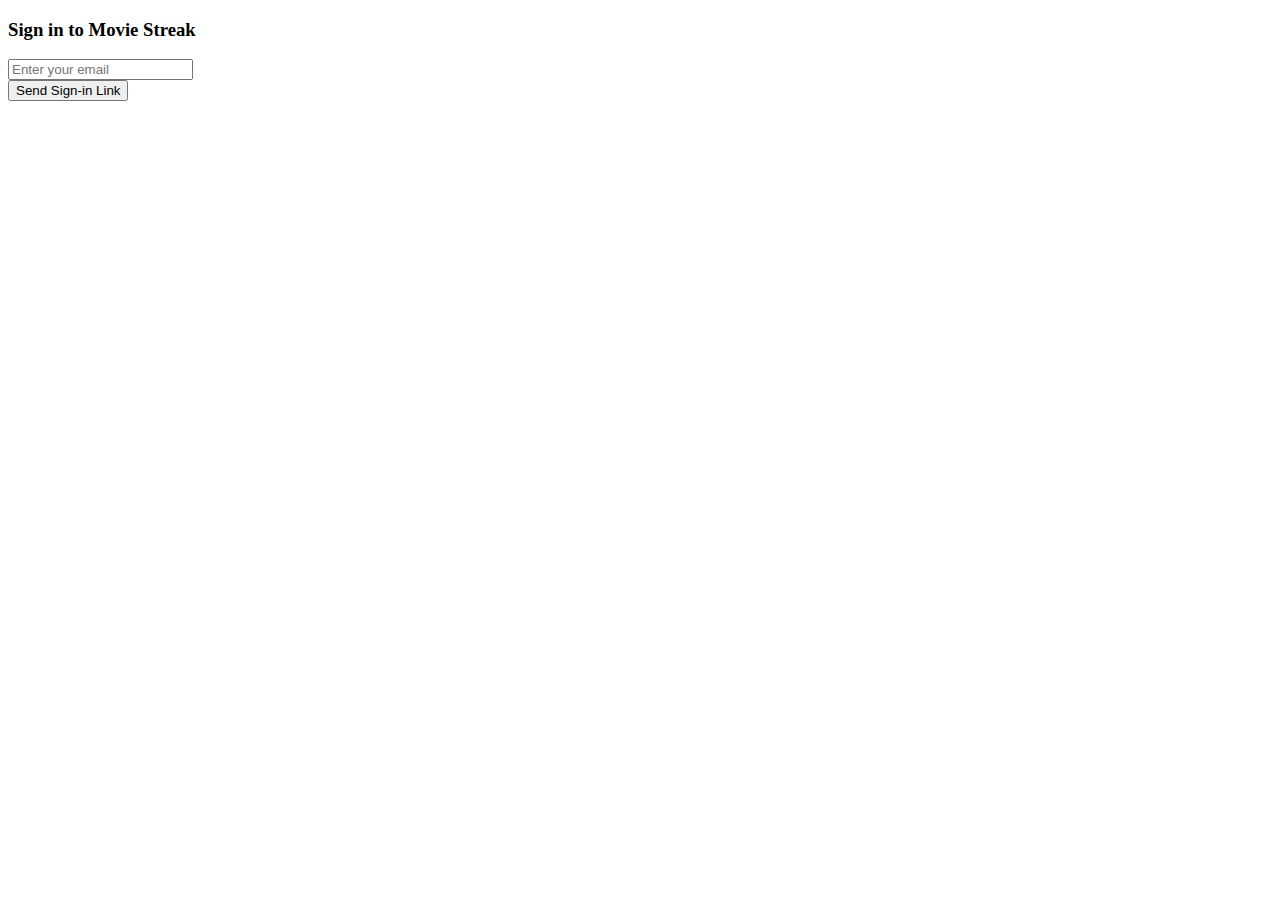
<file: auth-modal.html>
<!DOCTYPE html>
<html>
<div id="authModal" class="modal">
    <div class="modal-content">
        <i class="fas fa-times modal-close-btn" onclick="closeModal('authModal')"></i>
        <h3>Sign in to Movie Streak</h3>
        <form id="authForm">
            <input type="email" id="emailInput" placeholder="Enter your email" required>
            <div id="authMessage" class="auth-message" style="display: none;"></div>
            <div class="modal-buttons">
                <button type="submit">Send Sign-in Link</button>
            </div>
        </form>
    </div>
</div>
</html>
</file>
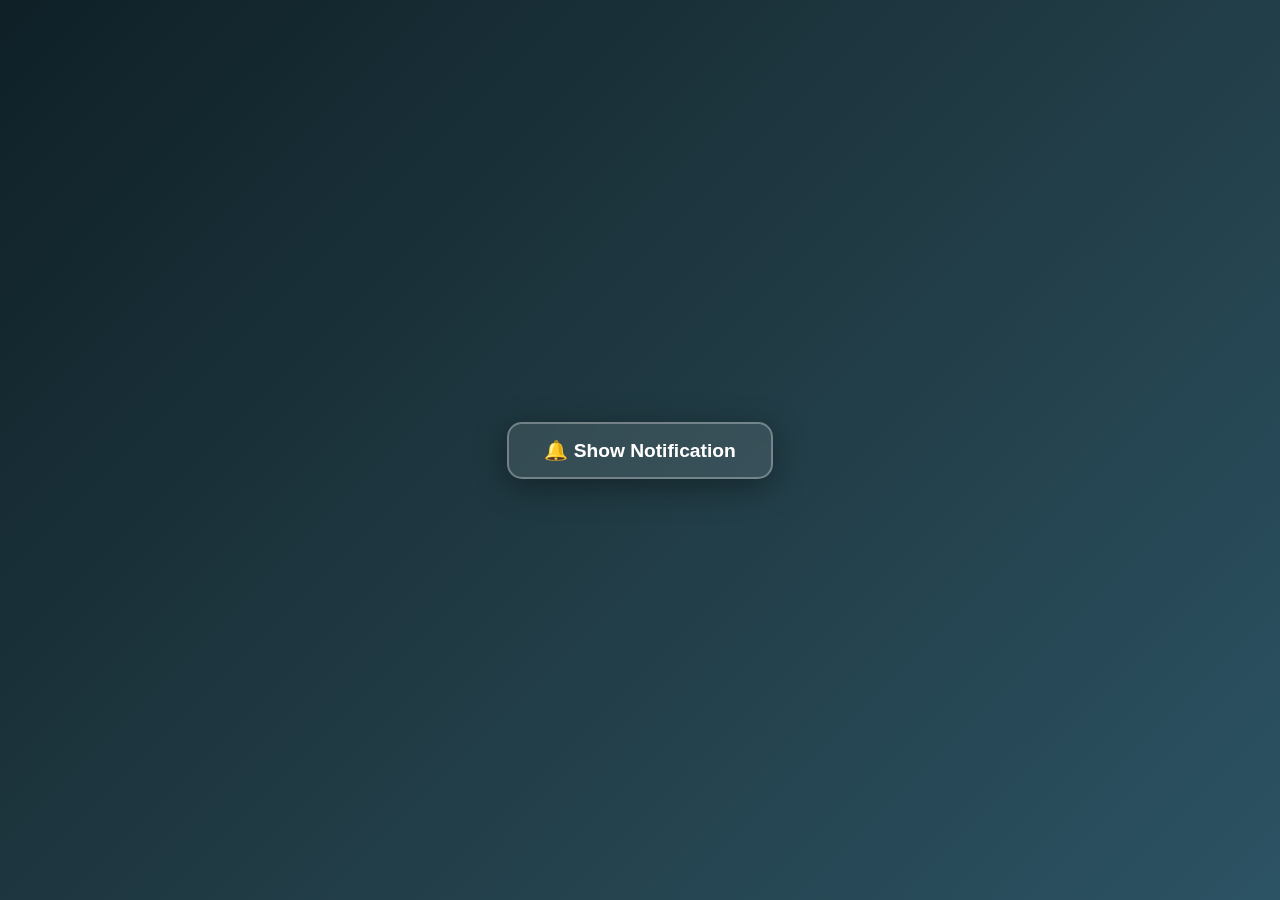
<file: index2.html>
<!DOCTYPE html>
<html lang="en">
<head>
  <meta charset="UTF-8" />
  <meta name="viewport" content="width=device-width, initial-scale=1.0"/>
  <title>Notification Demo</title>
  <style>
    * {
      margin: 0;
      padding: 0;
      box-sizing: border-box;
    }

    body {
      height: 100vh;
      background: linear-gradient(135deg, #0f2027, #203a43, #2c5364);
      font-family: 'Segoe UI', sans-serif;
      display: flex;
      align-items: center;
      justify-content: center;
      color: white;
    }

    button {
      padding: 15px 35px;
      font-size: 1.2rem;
      font-weight: bold;
      color: white;
      background: rgba(255, 255, 255, 0.1);
      border: 2px solid rgba(255, 255, 255, 0.3);
      border-radius: 15px;
      backdrop-filter: blur(10px);
      box-shadow: 0 8px 32px rgba(0, 0, 0, 0.37);
      cursor: pointer;
      transition: all 0.3s ease;
    }

    button:hover {
      background: rgba(255, 255, 255, 0.2);
      transform: scale(1.05);
      box-shadow: 0 0 20px rgba(0, 255, 255, 0.5);
    }

    @media (max-width: 600px) {
      button {
        font-size: 1rem;
        padding: 12px 25px;
      }
    }
  </style>
</head>
<body>
  <button>🔔 Show Notification</button>

  <script>
    // Request permission when the page loads
    window.addEventListener("load", () => {
      if (!("Notification" in window)) {
        alert("Your browser does not support notifications.");
      } else {
        Notification.requestPermission().then(permission => {
          if (permission === "denied") {
            alert("You blocked notifications. Please allow them in settings.");
          }
        });
      }
    });

    const button = document.querySelector("button");

    button.addEventListener("click", () => {
      if (Notification.permission === "granted") {
        const notification = new Notification("🎉 Welcome Divine!", {
          body: "This is your awesome notification. Keep building!",
          icon: "https://upload.wikimedia.org/wikipedia/commons/thumb/3/3b/Logo_Centered.png/600px-Logo_Centered.png",
          tag: "divine-welcome"
        });

        notification.addEventListener("error", () => {
          alert("Oops! Something went wrong with the notification.");
        });
      } else {
        alert("Please allow notification permissions.");
      }
    });
  </script>
</body>
</html>
</file>
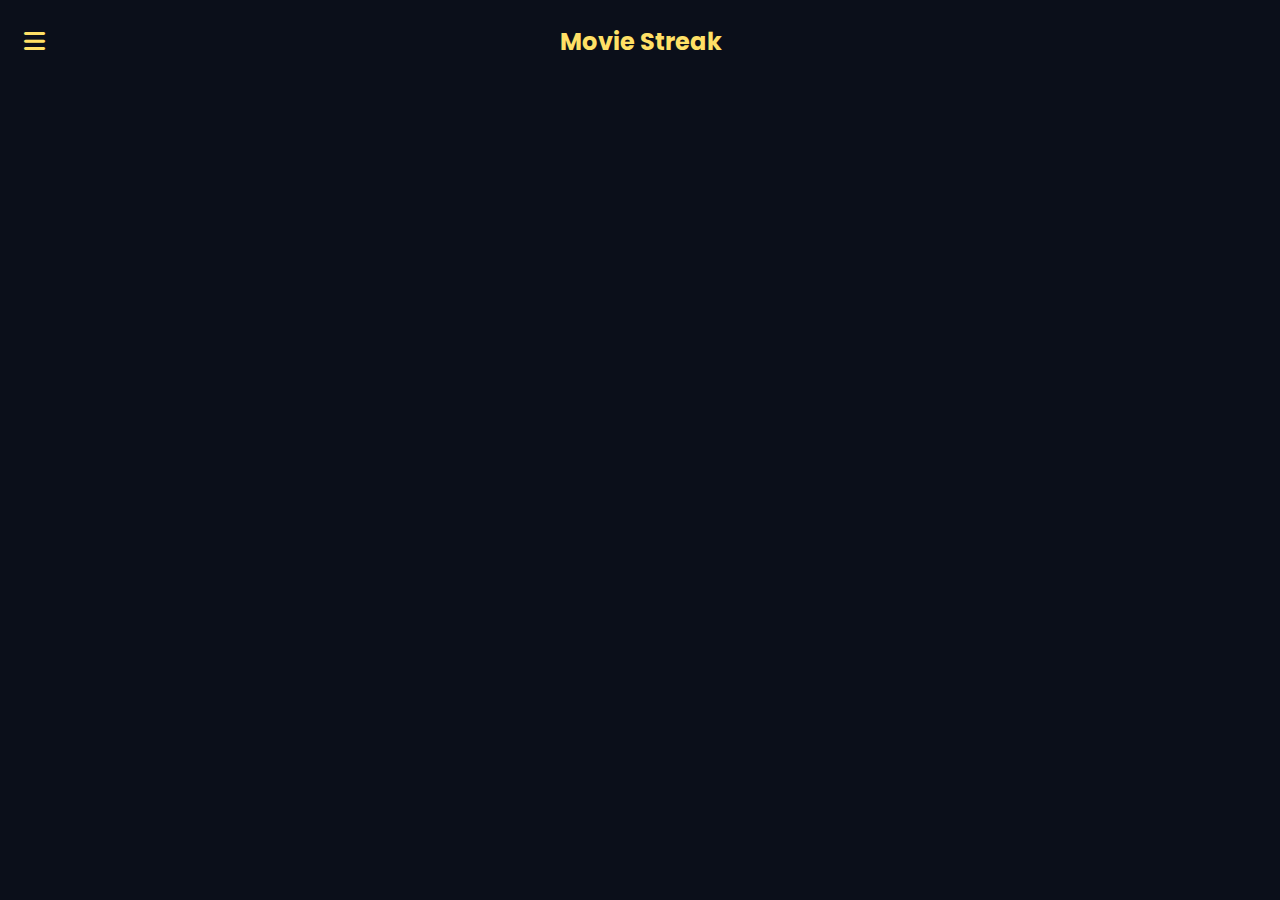
<file: reels.html>
<!DOCTYPE html>
<html lang="en">
<head>
    <meta charset="UTF-8">
    <meta name="viewport" content="width=device-width, initial-scale=1.0">
    <title>Movie Reels</title>
    <link rel="stylesheet" href="https://cdnjs.cloudflare.com/ajax/libs/font-awesome/6.4.0/css/all.min.css">
    <style>
        @import url('https://fonts.googleapis.com/css2?family=Poppins:wght@400;600;700&display=swap');

        :root {
            --bg-color: #0b0f1a;
            --card-bg: #1a2035;
            --accent-color: #ffe066;
            --text-color: #e0e6f0;
            --secondary-text: #a0a8b9;
        }

        * {
            box-sizing: border-box;
            margin: 0;
            padding: 0;
        }

        body {
            font-family: 'Poppins', sans-serif;
            background: var(--bg-color);
            color: var(--text-color);
            overflow: hidden;
            height: 100vh;
            display: flex;
            flex-direction: column;
            align-items: center;
            justify-content: flex-start;
            position: relative;
        }

        /* Hamburger Menu Styles */
        .hamburger-menu {
            position: absolute;
            top: 1.5rem;
            left: 1.5rem;
            font-size: 1.5rem;
            color: var(--accent-color);
            cursor: pointer;
            z-index: 50;
        }

        .menu-panel {
            position: fixed;
            top: 0;
            left: -250px;
            width: 250px;
            height: 100vh;
            background: var(--card-bg);
            color: var(--text-color);
            z-index: 40;
            transition: transform 0.3s ease-in-out;
            padding: 2rem;
        }

        .menu-panel.open {
            transform: translateX(250px);
        }

        .menu-panel h2 {
            margin-bottom: 1rem;
            color: var(--accent-color);
        }

        .menu-panel ul {
            list-style: none;
            padding: 0;
        }

        .menu-panel ul li {
            padding: 0.7rem 0;
            border-bottom: 1px solid #2c334d;
        }

        .menu-panel ul li:last-child {
            border-bottom: none;
        }

        .menu-panel a {
            color: var(--text-color);
            text-decoration: none;
        }

        /* Pull-to-Refresh Styles */
        .pull-to-refresh {
            position: absolute;
            top: -50px;
            left: 0;
            width: 100%;
            height: 50px;
            background: var(--card-bg);
            color: var(--secondary-text);
            display: flex;
            align-items: center;
            justify-content: center;
            transition: transform 0.2s;
            z-index: 30;
        }

        .pull-to-refresh.refreshing {
            transform: translateY(50px);
        }

        /* Loading Screen */
        .loading-screen {
            position: absolute;
            top: 0;
            left: 0;
            width: 100%;
            height: 100%;
            background: var(--bg-color);
            z-index: 60;
            display: flex;
            flex-direction: column;
            align-items: center;
            justify-content: center;
            transition: opacity 0.5s ease;
        }

        .loader {
            border: 5px solid #3d4a66;
            border-top: 5px solid var(--accent-color);
            border-radius: 50%;
            width: 50px;
            height: 50px;
            animation: spin 1s linear infinite;
        }

        @keyframes spin {
            0% { transform: rotate(0deg); }
            100% { transform: rotate(360deg); }
        }

        .loading-message {
            margin-top: 1rem;
            font-size: 1rem;
            color: var(--secondary-text);
        }

        .reels-container {
            width: 100%;
            height: 100vh;
            overflow-y: scroll;
            scroll-snap-type: y mandatory;
            -webkit-overflow-scrolling: touch;
            overscroll-behavior-y: contain;
        }

        .reel-item {
            width: 100%;
            height: 100vh;
            scroll-snap-align: start;
            position: relative;
            background: var(--card-bg);
            display: flex;
            flex-direction: column;
            justify-content: flex-end;
            align-items: center;
        }
        
        .reel-video, .reel-iframe {
            width: 100%;
            height: 100%;
            object-fit: cover;
            position: absolute;
            top: 0;
            left: 0;
            background-color: black;
        }

        .reel-overlay {
            position: absolute;
            top: 0;
            left: 0;
            width: 100%;
            height: 100%;
            background: linear-gradient(to top, rgba(0, 0, 0, 0.7), transparent 30%);
            display: flex;
            flex-direction: column;
            justify-content: flex-end;
            padding: 2rem 1.5rem;
            z-index: 20;
        }

        .reel-info {
            text-align: left;
            z-index: 20;
        }

        .reel-title {
            font-size: 1.5rem;
            font-weight: 700;
            margin-bottom: 0.5rem;
        }

        .reel-description {
            font-size: 0.9rem;
            color: var(--secondary-text);
            margin-bottom: 1rem;
            max-height: 4.5em;
            overflow: hidden;
            display: -webkit-box;
            -webkit-line-clamp: 3;
            -webkit-box-orient: vertical;
        }

        .reel-actions {
            display: flex;
            flex-direction: column;
            gap: 1.5rem;
            position: absolute;
            bottom: 2rem;
            right: 1.5rem;
            z-index: 20;
        }

        .action-button {
            background: rgba(255, 255, 255, 0.2);
            border: none;
            width: 48px;
            height: 48px;
            border-radius: 50%;
            display: flex;
            align-items: center;
            justify-content: center;
            cursor: pointer;
            backdrop-filter: blur(5px);
            -webkit-backdrop-filter: blur(5px);
            transition: transform 0.2s ease, background 0.2s ease;
        }

        .action-button:hover {
            transform: scale(1.1);
            background: rgba(255, 255, 255, 0.3);
        }

        .action-button i {
            font-size: 1.5rem;
            color: var(--text-color);
        }

        .like-button .fa-heart {
            color: var(--text-color);
            transition: color 0.2s;
        }

        .like-button .fa-heart.liked {
            color: var(--accent-color);
        }

        .reel-logo {
            position: absolute;
            top: 1.5rem;
            left: 50%;
            transform: translateX(-50%);
            font-size: 1.5rem;
            font-weight: 700;
            color: var(--accent-color);
            z-index: 20;
        }
        
        /* Video Controls */
        .video-controls-container {
            position: absolute;
            bottom: 1rem;
            left: 1.5rem;
            right: 1.5rem;
            display: flex;
            align-items: center;
            gap: 10px;
            color: var(--text-color);
            z-index: 20;
            transition: opacity 0.3s;
            opacity: 0;
        }

        .reel-item.playing .video-controls-container {
            opacity: 1;
        }

        .video-controls-left {
            display: flex;
            align-items: center;
            gap: 10px;
        }

        .video-controls-right {
            display: flex;
            align-items: center;
            gap: 10px;
        }

        .progress-bar-container {
            flex-grow: 1;
            height: 4px;
            background-color: rgba(255, 255, 255, 0.3);
            border-radius: 2px;
            position: relative;
            cursor: pointer;
        }

        .progress-bar {
            height: 100%;
            width: 0;
            background-color: var(--accent-color);
            border-radius: 2px;
        }

        .control-button {
            width: 24px;
            height: 24px;
            display: flex;
            align-items: center;
            justify-content: center;
            cursor: pointer;
            color: var(--text-color);
        }

        .control-button i {
            font-size: 1.2rem;
        }

        /* Interactive Play Overlay */
        .play-overlay {
            position: absolute;
            top: 0;
            left: 0;
            width: 100%;
            height: 100%;
            display: flex;
            flex-direction: column;
            align-items: center;
            justify-content: center;
            background: rgba(0, 0, 0, 0.5);
            z-index: 30;
            cursor: pointer;
            transition: opacity 0.3s;
        }

        .play-overlay.hidden {
            opacity: 0;
            pointer-events: none;
        }

        .play-button-large {
            width: 100px;
            height: 100px;
            background: rgba(255, 255, 255, 0.2);
            border: 2px solid var(--accent-color);
            border-radius: 50%;
            display: flex;
            flex-direction: column;
            align-items: center;
            justify-content: center;
            animation: pulse 2s infinite;
        }
        
        .play-button-large .fa-play {
            font-size: 2.5rem;
            color: var(--accent-color);
            transform: translateX(4px);
        }

        .play-overlay-text {
            margin-top: 1rem;
            font-size: 1.2rem;
            font-weight: 600;
            color: var(--text-color);
            text-align: center;
        }

        .play-overlay-text .unmute-icon {
            margin-left: 5px;
            font-size: 1rem;
            color: var(--accent-color);
        }

        @keyframes pulse {
            0% { transform: scale(1); }
            50% { transform: scale(1.05); }
            100% { transform: scale(1); }
        }

    </style>
</head>
<body>

    <div class="loading-screen" id="loadingScreen">
        <div class="loader"></div>
        <p class="loading-message">Finding awesome reels for you...</p>
    </div>

    <div class="hamburger-menu">
        <i class="fas fa-bars"></i>
    </div>

    <div class="menu-panel">
        <h2>Menu</h2>
        <ul>
            <li><a href="#">Home</a></li>
            <li><a href="#">Movies</a></li>
            <li><a href="#">TV Shows</a></li>
            <li><a href="#">Bookmarks</a></li>
            <li><a href="#">Settings</a></li>
        </ul>
    </div>

    <div class="pull-to-refresh" id="pullToRefresh">
        <i class="fas fa-sync-alt fa-spin" style="margin-right: 0.5rem; display: none;"></i> Refreshing...
    </div>
    
    <div class="reels-container" id="reelsContainer" style="display: none;">
        </div>

    <div class="reel-logo">Movie Streak</div>

    <script>
        const reelsContainer = document.getElementById('reelsContainer');
        const loadingScreen = document.getElementById('loadingScreen');
        const pullToRefresh = document.getElementById('pullToRefresh');
        const hamburgerMenu = document.querySelector('.hamburger-menu');
        const menuPanel = document.querySelector('.menu-panel');
        let isLoading = false;
        let moviePage = 1;
        let allMovies = [];
        let currentPlayingVideo = null;
        
        // ====================================================================
        //  ACTION REQUIRED: Replace this with your actual TMDb API key!
        // ====================================================================
        const apiKey = "05d7badb06e5f091941f127ce4bc8947";
        
        const imageBaseUrl = "https://image.tmdb.org/t/p/w500";
        const placeholderVideo = "https://assets.mixkit.co/videos/preview/mixkit-futuristic-car-on-a-highway-at-dusk-33433-large.mp4";
        
        function shuffleArray(array) {
            for (let i = array.length - 1; i > 0; i--) {
                const j = Math.floor(Math.random() * (i + 1));
                [array[i], array[j]] = [array[j], array[i]];
            }
            return array;
        }

        async function getMovieTrailer(movieId) {
            try {
                const response = await fetch(`https://api.themoviedb.org/3/movie/${movieId}/videos?api_key=${apiKey}&language=en-US`);
                const data = await response.json();
                const trailer = data.results.find(video => video.type === "Trailer" && video.site === "YouTube");
                return trailer ? `https://www.youtube.com/embed/${trailer.key}?autoplay=1&mute=1&loop=1&playlist=${trailer.key}&controls=0&modestbranding=1&rel=0&showinfo=0&iv_load_policy=3&enablejsapi=1` : null;
            } catch (error) {
                console.error("Error fetching trailer:", error);
                return null;
            }
        }
        
        function handleControls(reelItem, videoEl) {
            const playOverlay = reelItem.querySelector('.play-overlay');
            const volumeBtn = reelItem.querySelector('.volume-button');
            const progressBar = reelItem.querySelector('.progress-bar');
            const fullscreenBtn = reelItem.querySelector('.fullscreen-button');
            
            const startPlaying = () => {
                videoEl.muted = false; // Unmute with user click
                videoEl.play().then(() => {
                    playOverlay.classList.add('hidden');
                    reelItem.classList.add('playing');
                    volumeBtn.innerHTML = '<i class="fas fa-volume-up"></i>';
                }).catch(e => console.error("Play prevented:", e));
            };

            const pauseVideo = () => {
                videoEl.pause();
                playOverlay.classList.remove('hidden');
                reelItem.classList.remove('playing');
            };

            playOverlay.addEventListener('click', startPlaying);

            reelItem.addEventListener('click', () => {
                if (reelItem.classList.contains('playing')) {
                    pauseVideo();
                } else {
                    startPlaying();
                }
            });

            volumeBtn.addEventListener('click', (e) => {
                e.stopPropagation();
                videoEl.muted = !videoEl.muted;
                volumeBtn.innerHTML = videoEl.muted ? '<i class="fas fa-volume-mute"></i>' : '<i class="fas fa-volume-up"></i>';
            });

            videoEl.addEventListener('timeupdate', () => {
                const progress = (videoEl.currentTime / videoEl.duration) * 100;
                progressBar.style.width = `${progress}%`;
            });

            progressBar.parentElement.addEventListener('click', (e) => {
                e.stopPropagation();
                const rect = progressBar.parentElement.getBoundingClientRect();
                const clickX = e.clientX - rect.left;
                const newTime = (clickX / rect.width) * videoEl.duration;
                videoEl.currentTime = newTime;
            });

            fullscreenBtn.addEventListener('click', (e) => {
                e.stopPropagation();
                if (videoEl.requestFullscreen) {
                    videoEl.requestFullscreen();
                } else if (videoEl.webkitRequestFullscreen) {
                    videoEl.webkitRequestFullscreen();
                }
            });
        }

        function createReelItem(movie) {
            const reelItem = document.createElement('div');
            reelItem.className = 'reel-item';

            let videoElement;
            const isYouTube = !!movie.trailerUrl;

            if (isYouTube) {
                const iframe = document.createElement('iframe');
                iframe.className = 'reel-iframe';
                iframe.setAttribute('src', movie.trailerUrl);
                iframe.setAttribute('frameborder', '0');
                iframe.setAttribute('allow', 'autoplay; encrypted-media');
                iframe.setAttribute('allowfullscreen', 'true');
                videoElement = iframe;
            } else {
                const video = document.createElement('video');
                video.className = 'reel-video';
                video.poster = `${imageBaseUrl}${movie.backdrop_path}`;
                video.loop = true;
                video.muted = true;
                video.playsInline = true;
                video.src = placeholderVideo;
                videoElement = video;
            }

            reelItem.innerHTML = `
                <div class="reel-overlay">
                    <div class="reel-info">
                        <h2 class="reel-title">${movie.title}</h2>
                        <p class="reel-description">${movie.overview}</p>
                    </div>
                </div>
                <div class="reel-actions">
                    <button class="action-button like-button"><i class="far fa-heart"></i></button>
                    <button class="action-button bookmark-button"><i class="far fa-bookmark"></i></button>
                </div>
                <div class="play-overlay">
                    <div class="play-button-large">
                        <i class="fas fa-play"></i>
                    </div>
                    <p class="play-overlay-text">Tap to Play with Sound</p>
                </div>
                <div class="video-controls-container">
                    <div class="control-button prev-button"><i class="fas fa-chevron-up"></i></div>
                    <div class="video-controls-left">
                        <div class="control-button volume-button"><i class="fas fa-volume-mute"></i></div>
                    </div>
                    <div class="progress-bar-container">
                        <div class="progress-bar"></div>
                    </div>
                    <div class="video-controls-right">
                        <div class="control-button fullscreen-button"><i class="fas fa-expand"></i></div>
                    </div>
                    <div class="control-button next-button"><i class="fas fa-chevron-down"></i></div>
                </div>
            `;
            
            reelItem.insertBefore(videoElement, reelItem.firstChild);

            const likeButton = reelItem.querySelector('.like-button');
            const bookmarkButton = reelItem.querySelector('.bookmark-button');
            const nextButton = reelItem.querySelector('.next-button');
            const prevButton = reelItem.querySelector('.prev-button');
            const playOverlay = reelItem.querySelector('.play-overlay');

            likeButton.addEventListener('click', (e) => {
                e.stopPropagation();
                const heartIcon = likeButton.querySelector('.fa-heart');
                heartIcon.classList.toggle('liked');
                heartIcon.classList.toggle('fas');
                heartIcon.classList.toggle('far');
            });

            bookmarkButton.addEventListener('click', (e) => {
                e.stopPropagation();
                const bookmarkIcon = bookmarkButton.querySelector('.fa-bookmark');
                bookmarkIcon.classList.toggle('fas');
                bookmarkIcon.classList.toggle('far');
            });

            nextButton.addEventListener('click', (e) => {
                e.stopPropagation();
                const nextReel = reelItem.nextElementSibling;
                if (nextReel) {
                    nextReel.scrollIntoView({ behavior: 'smooth' });
                }
            });

            prevButton.addEventListener('click', (e) => {
                e.stopPropagation();
                const prevReel = reelItem.previousElementSibling;
                if (prevReel) {
                    prevReel.scrollIntoView({ behavior: 'smooth' });
                }
            });
            
            if (isYouTube) {
                playOverlay.addEventListener('click', (e) => {
                    e.stopPropagation();
                    playOverlay.classList.add('hidden');
                    reelItem.classList.add('playing');
                    videoElement.contentWindow.postMessage('{"event":"command","func":"playVideo"}', '*');
                    videoElement.contentWindow.postMessage('{"event":"command","func":"unMute"}', '*');
                });
            } else {
                handleControls(reelItem, videoElement);
            }

            return reelItem;
        }

        let currentReel = null;

        const observer = new IntersectionObserver((entries) => {
            entries.forEach(entry => {
                const reelItem = entry.target;
                const videoEl = reelItem.querySelector('.reel-video');
                const iframeEl = reelItem.querySelector('.reel-iframe');
                
                if (entry.isIntersecting) {
                    currentReel = reelItem;
                    if (videoEl) {
                        videoEl.pause();
                        videoEl.currentTime = 0;
                    }
                    if (iframeEl) {
                        iframeEl.contentWindow.postMessage('{"event":"command","func":"pauseVideo"}', '*');
                    }
                } else {
                    if (videoEl) {
                        videoEl.pause();
                        videoEl.currentTime = 0;
                    }
                    if (iframeEl) {
                        iframeEl.contentWindow.postMessage('{"event":"command","func":"pauseVideo"}', '*');
                    }
                }
            });
        }, { threshold: 0.5 });

        async function fetchMovies(page = 1, isRefresh = false) {
            if (isLoading) return;
            isLoading = true;
            
            if (isRefresh) {
                reelsContainer.innerHTML = '';
                allMovies = [];
            }
            loadingScreen.style.opacity = 1;
            loadingScreen.style.pointerEvents = 'auto';

            try {
                const response = await fetch(`https://api.themoviedb.org/3/movie/popular?api_key=${apiKey}&language=en-US&page=${page}`);
                const data = await response.json();
                
                const movies = data.results.filter(movie => movie.backdrop_path);
                
                const trailerPromises = movies.map(async movie => {
                    try {
                        const trailerUrl = await getMovieTrailer(movie.id);
                        return { ...movie, trailerUrl };
                    } catch (error) {
                        console.error("Error fetching trailer for a movie:", error);
                        return { ...movie, trailerUrl: null };
                    }
                });
                
                const moviesWithTrailers = await Promise.all(trailerPromises);
                
                allMovies = allMovies.concat(moviesWithTrailers);
                
                const shuffledMovies = shuffleArray(moviesWithTrailers);
                
                if (isRefresh) {
                    reelsContainer.innerHTML = '';
                }
                
                shuffledMovies.forEach(movie => {
                    const reelItem = createReelItem(movie);
                    reelsContainer.appendChild(reelItem);
                    observer.observe(reelItem);
                });
                
                reelsContainer.style.display = 'block';

                moviePage = data.page;

            } catch (error) {
                console.error("Error fetching popular movies:", error);
            } finally {
                isLoading = false;
                loadingScreen.style.opacity = 0;
                loadingScreen.style.pointerEvents = 'none';
                pullToRefresh.classList.remove('refreshing');
            }
        }

        reelsContainer.addEventListener('scroll', () => {
            if (!isLoading && reelsContainer.scrollTop + reelsContainer.clientHeight >= reelsContainer.scrollHeight - 50) {
                fetchMovies(moviePage + 1);
            }
        });

        hamburgerMenu.addEventListener('click', () => {
            menuPanel.classList.toggle('open');
        });

        let touchStartY = 0;
        let isPulling = false;

        reelsContainer.addEventListener('touchstart', (e) => {
            if (reelsContainer.scrollTop === 0 && !isLoading) {
                touchStartY = e.touches[0].clientY;
                isPulling = true;
            }
        });

        reelsContainer.addEventListener('touchmove', (e) => {
            if (!isPulling) return;
            let touchMoveY = e.touches[0].clientY;
            let distance = touchMoveY - touchStartY;
            if (distance > 0 && distance < 50) {
                pullToRefresh.style.transform = `translateY(${distance}px)`;
            } else if (distance >= 50) {
                pullToRefresh.style.transform = `translateY(50px)`;
                pullToRefresh.classList.add('refreshing');
            }
        });

        reelsContainer.addEventListener('touchend', () => {
            if (isPulling) {
                if (pullToRefresh.classList.contains('refreshing')) {
                    fetchMovies(1, true);
                }
                isPulling = false;
                pullToRefresh.style.transform = `translateY(0)`;
                pullToRefresh.classList.remove('refreshing');
            }
        });

        document.addEventListener('DOMContentLoaded', () => {
            fetchMovies(1);
        });
    </script>
</body>
</html>
</file>
